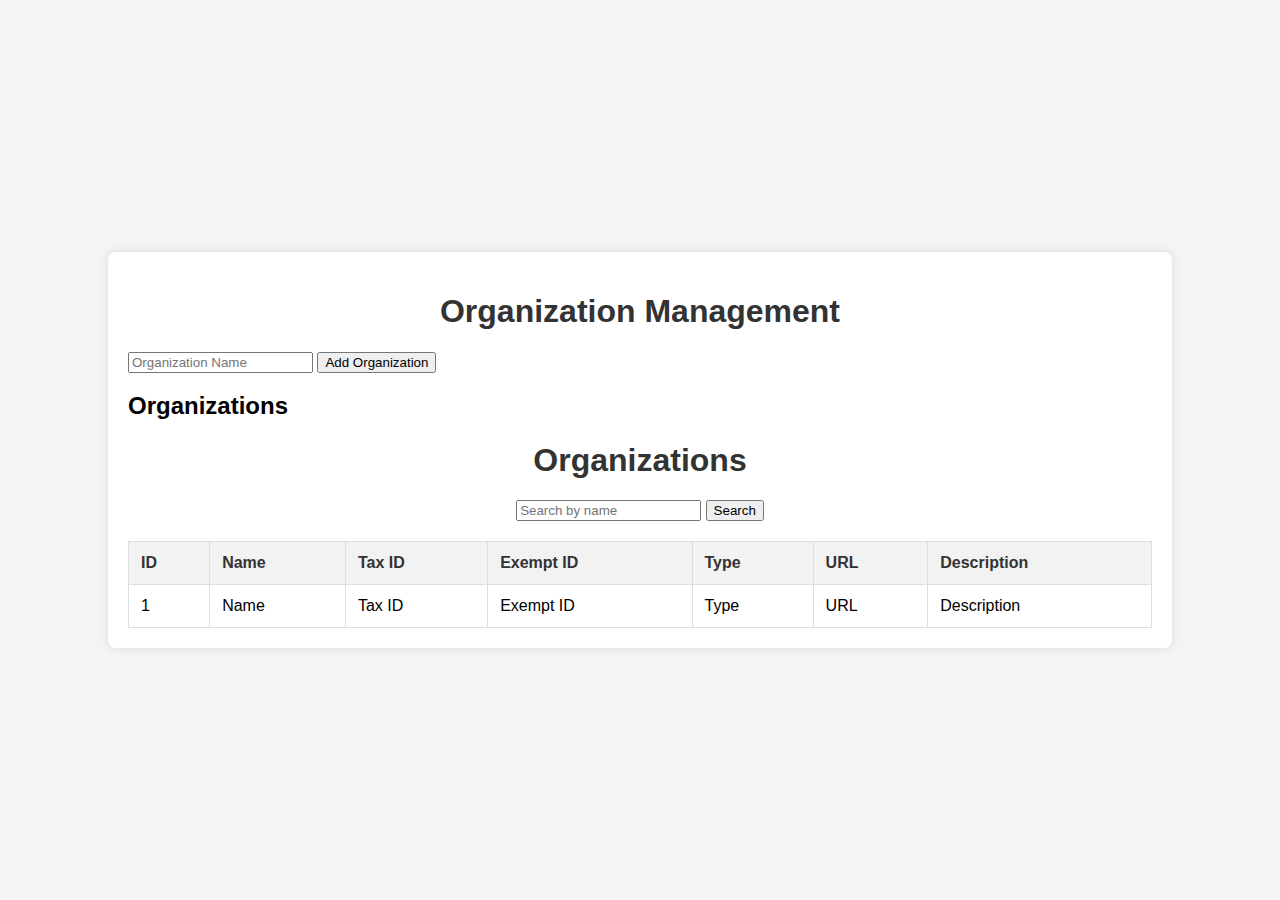
<file: web-application/web-application/src/main/resources/templates/organizations.html>
<!DOCTYPE html>
<html xmlns:th="http://www.thymeleaf.org">
<head>
    <meta charset="UTF-8">
    <title>Organizations</title>
    <script>

        async function fetchOrganizations() {
            try {
                const response = await fetch('/api/organizations');
                if (!response.ok) {
                    throw new Error('Network response was not ok');
                }
                const data = await response.json();
                const organizationsList = document.getElementById('organizations');
                organizationsList.innerHTML = '';
                data.forEach(org => {
                    const listItem = document.createElement('li');
                    listItem.textContent = org.name; // Adjust this based on your Organization entity's properties
                    organizationsList.appendChild(listItem);
                });
            } catch (error) {
                console.error('Error fetching organizations:', error);
            }
        }
    </script>
    <style>
        body {
            font-family: Arial, sans-serif;
            margin: 0;
            padding: 0;
            background-color: #f4f4f4;
            display: flex;
            justify-content: center;
            align-items: center;
            height: 100vh;
            flex-direction: column;
        }
        .container {
            width: 80%;
            margin: 20px auto;
            background: #fff;
            padding: 20px;
            box-shadow: 0 0 10px rgba(0, 0, 0, 0.1);
            border-radius: 8px;
        }
        h1 {
            text-align: center;
            color: #333;
        }
        table {
            width: 100%;
            border-collapse: collapse;
            margin-top: 20px;
        }
        table, th, td {
            border: 1px solid #ddd;
        }
        th, td {
            padding: 12px;
            text-align: left;
        }
        th {
            background-color: #f2f2f2;
            color: #333;
        }
        tr:nth-child(even) {
            background-color: #f9f9f9;
        }
        tr:hover {
            background-color: #f1f1f1;
        }
        .search-container {
            text-align: center;
            margin-bottom: 20px;
        }
    </style>
</head>
<body>
<div class="container">
    <h1>Organization Management</h1>
    <input type="text" id="organizationName" placeholder="Organization Name">
    <button id="addBtn">Add Organization</button>
    <h2>Organizations</h2>
    <ul id="organizations"></ul>
    <h1>Organizations</h1>
    <div class="search-container">
        <form action="/organizations/search" method="get">
            <input type="text" name="name" placeholder="Search by name">
            <button type="submit">Search</button>
        </form>
    </div>
    <table>
        <thead>
        <tr>
            <th>ID</th>
            <th>Name</th>
            <th>Tax ID</th>
            <th>Exempt ID</th>
            <th>Type</th>
            <th>URL</th>
            <th>Description</th>
        </tr>
        </thead>
        <tbody>
        <tr th:each="organization : ${organizations}">
            <td th:text="${organization.id}">1</td>
            <td th:text="${organization.name}">Name</td>
            <td th:text="${organization.taxId}">Tax ID</td>
            <td th:text="${organization.exemptId}">Exempt ID</td>
            <td th:text="${organization.type}">Type</td>
            <td th:text="${organization.url}">URL</td>
            <td th:text="${organization.description}">Description</td>
        </tr>
        </tbody>
    </table>
</div>
</body>
</html>
</file>
